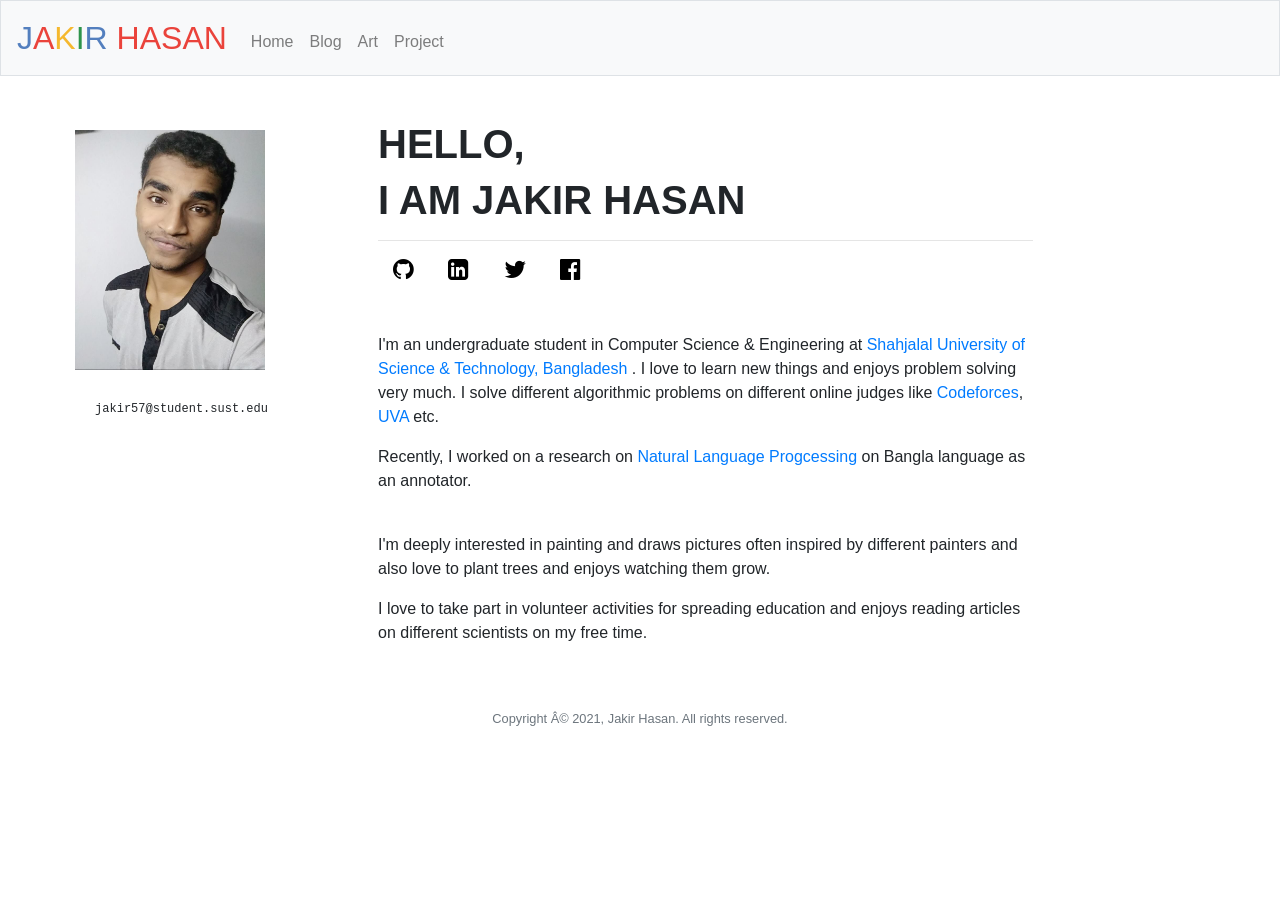
<file: index.html>
<!DOCTYPE html>

<html lang="en">
    <head>
        <link rel="stylesheet" href="https://cdn.jsdelivr.net/npm/bootstrap@4.5.3/dist/css/bootstrap.min.css" integrity="sha384-TX8t27EcRE3e/ihU7zmQxVncDAy5uIKz4rEkgIXeMed4M0jlfIDPvg6uqKI2xXr2" crossorigin="anonymous">
        <script src="https://code.jquery.com/jquery-3.5.1.slim.min.js" integrity="sha384-DfXdz2htPH0lsSSs5nCTpuj/zy4C+OGpamoFVy38MVBnE+IbbVYUew+OrCXaRkfj" crossorigin="anonymous"></script>
        <script src="https://cdn.jsdelivr.net/npm/bootstrap@4.5.3/dist/js/bootstrap.bundle.min.js" integrity="sha384-ho+j7jyWK8fNQe+A12Hb8AhRq26LrZ/JpcUGGOn+Y7RsweNrtN/tE3MoK7ZeZDyx" crossorigin="anonymous"></script>
        <link href="styles.css" rel="stylesheet">
        <meta name="viewport" content="width=device-width, initial-scale=1">
        
        <link rel="stylesheet" href="https://cdnjs.cloudflare.com/ajax/libs/font-awesome/4.7.0/css/font-awesome.min.css">
        <link rel="stylesheet" href="https://cdnjs.cloudflare.com/ajax/libs/font-awesome/4.7.0/css/font-awesome.min.css">
        <link rel="stylesheet" href="https://cdnjs.cloudflare.com/ajax/libs/font-awesome/4.7.0/css/font-awesome.min.css">
        <link rel="stylesheet" href="https://cdnjs.cloudflare.com/ajax/libs/font-awesome/4.7.0/css/font-awesome.min.css">
        
        <!-- Icon -->
        <link href="/static/favicon.ico" rel="icon">

        <title>Home</title>

    </head>

    <body>
        <nav class="navbar navbar-expand-md navbar-light bg-light border">
            <a class="navbar-brand" href="index.html"><span class="blue">J</span><span class="red">A</span><span class="yellow">K</span><span class="green">I</span><span class="blue">R</span> <span class="red">HASAN</span></a>
            <button aria-controls="navbar" aria-expanded="false" aria-label="Toggle navigation" class="navbar-toggler" data-target="#navbar" data-toggle="collapse" type="button">
                <span class="navbar-toggler-icon"></span>
            </button>
            <div class="collapse navbar-collapse" id="navbar">
                <ul class="navbar-nav mr-auto mt-2">
                    <li class="nav-item"><a class="nav-link" href="index.html">Home</a></li>
                    <li class="nav-item"><a class="nav-link" href="blog.html">Blog</a></li>
                    <li class="nav-item"><a class="nav-link" href="art.html">Art</a></li>
                    <li class="nav-item"><a class="nav-link" href="projects.html">Project</a></li>
                    <li class="nav-item"><a class="nav-link" href="resume.html"></a></li>
                </ul>
            </div>
        </nav>
        
        <br>
        
        <div class="row">
            <div class="colum left">
                <img src="picture/jakir_hasan.jpg" alt="Jakir Hasan" width="250" height="300">
                <p style="text-align: center; font-size: 12px; font-family: monospace;">jakir57@student.sust.edu</p>
            </div>

            <div class="column right">
                <h1 class="greet">HELLO,</h1>
                <h1 class="greet">I AM JAKIR HASAN</h1>
                <hr>

                <div class="social_link">

                    <a class="link" href="https://github.com/Jak57"> <i style="font-size:24px" class="fa">&#xf09b;</i> </a>
                    <a class="link" href="https://www.linkedin.com/in/jakir-hasan-2a6481185/"> <i style="font-size:24px" class="fa">&#xf08c;</i> </a>
                    <a class="link" href="https://twitter.com/JakirHa46040612"> <i style="font-size:24px" class="fa">&#xf099;</i> </a>
                    <a class="link" href="https://www.facebook.com/mdjakir.hasan.731"> <i style="font-size:24px" class="fa">&#xf230;</i> </a>


                </div>

                <br>
                <br>

                <p>
                    I'm an undergraduate student in Computer Science & Engineering at <a href="https://www.sust.edu/">Shahjalal University of Science & Technology, Bangladesh</a>
                    . I love to learn new things and enjoys problem solving very much. I solve different algorithmic problems on different online
                    judges like <a href="https://codeforces.com/profile/JakLee">Codeforces</a>, <a href="https://onlinejudge.org/index.php?option=com_onlinejudge&Itemid=15">UVA</a> etc.
                </p>


                <p>
                    Recently, I worked on a research on <a href="http://nlp.sust.edu/">Natural Language Progcessing</a> on Bangla language as an annotator.
                </p>

                <br>

                <p>
                    I'm deeply interested in painting and draws pictures often inspired by different painters and also love to plant
                    trees and enjoys watching them grow.
                </p>

                <p>
                    I love to take part in volunteer activities for spreading education and enjoys reading articles
                    on different scientists on my free time.
                </p>

                <br>

                <br>
            </div>

        </div>
        
        <footer class="small text-center text-muted">
            Copyright © 2021, Jakir Hasan. All rights reserved.
        </footer>

    </body>
</html>
</file>
<file: styles.css>
body {
    margin: 0;
    font-family: Arial, Helvetica, sans-serif;
}

nav .navbar-brand
{
    /* size for brand */
    font-size: xx-large;
}

/* Colors for brand */
nav .navbar-brand .blue
{
    color: #537fbe;
}
nav .navbar-brand .red
{
    color: #ea433b;
}
nav .navbar-brand .yellow
{
    color: #f5b82e;
}
nav .navbar-brand .green
{
    color: #2e944b;
}

.nav_links {
    /*float: right;*/
    overflow: hidden;
    background-color: black;
    height: 50px;
}

.nav_links a {
    color: #f2f2f2;
    text-align: center;
    padding: 25px;
    text-decoration: none;
    font-size: 17px;
}

.nav_links a:hover{
    color: black;
    background-color: #ddd;
}

.colume {
    float: left;

}

.left {
    width: 30%;
}


.right {
    margin-top: 20px;
    width: 50%;
}

/* Home page section */
.row:after {
  content: "";
  display: table;
  clear: both;
}

img {
    padding: 30px;
    display: block;
    margin-left: 60px;

}

.greet {
    font-family: arial;
    font-weight: bold;
}

.footer {
    background-color: black;
    height: 40px;
}

.link {
    padding: 15px;
    text-decoration: none;
    color: black;
}

.link:hover {
    text-decoration: none;
}
</file>
